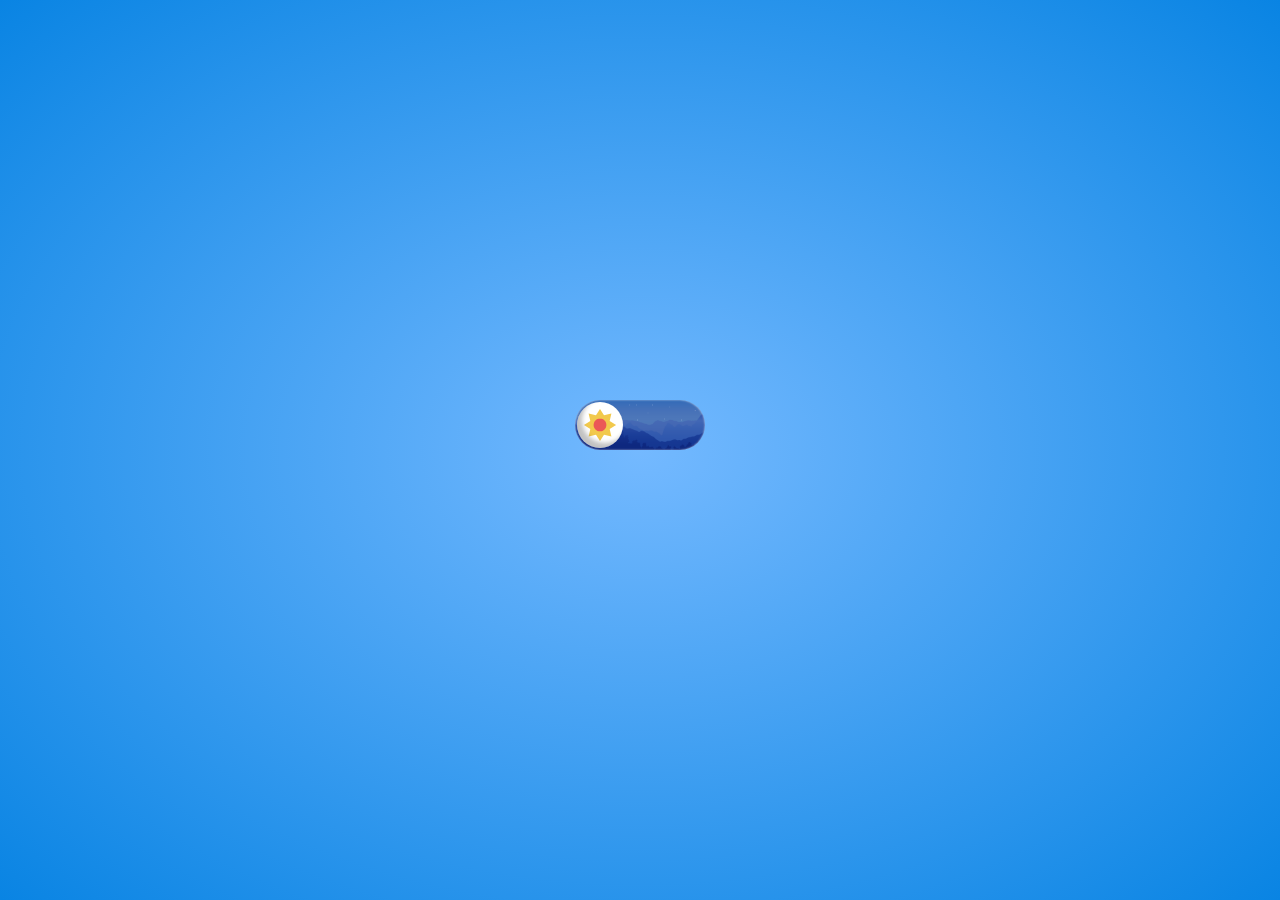
<file: svg/index.html>
<!DOCTYPE html>
<html lang="en">
<head>
    <meta charset="UTF-8">
    <meta http-equiv="X-UA-Compatible" content="IE=edge">
    <meta name="viewport" content="width=device-width, initial-scale=1.0">
    <link rel="stylesheet" href="style.css">
    <title>Document</title>
</head>
<body>
    <div class="wrapper">
        <input type="checkbox" name="checkbox" class="switch">
    </div>
        
        
        

</body>
</html>
</file>
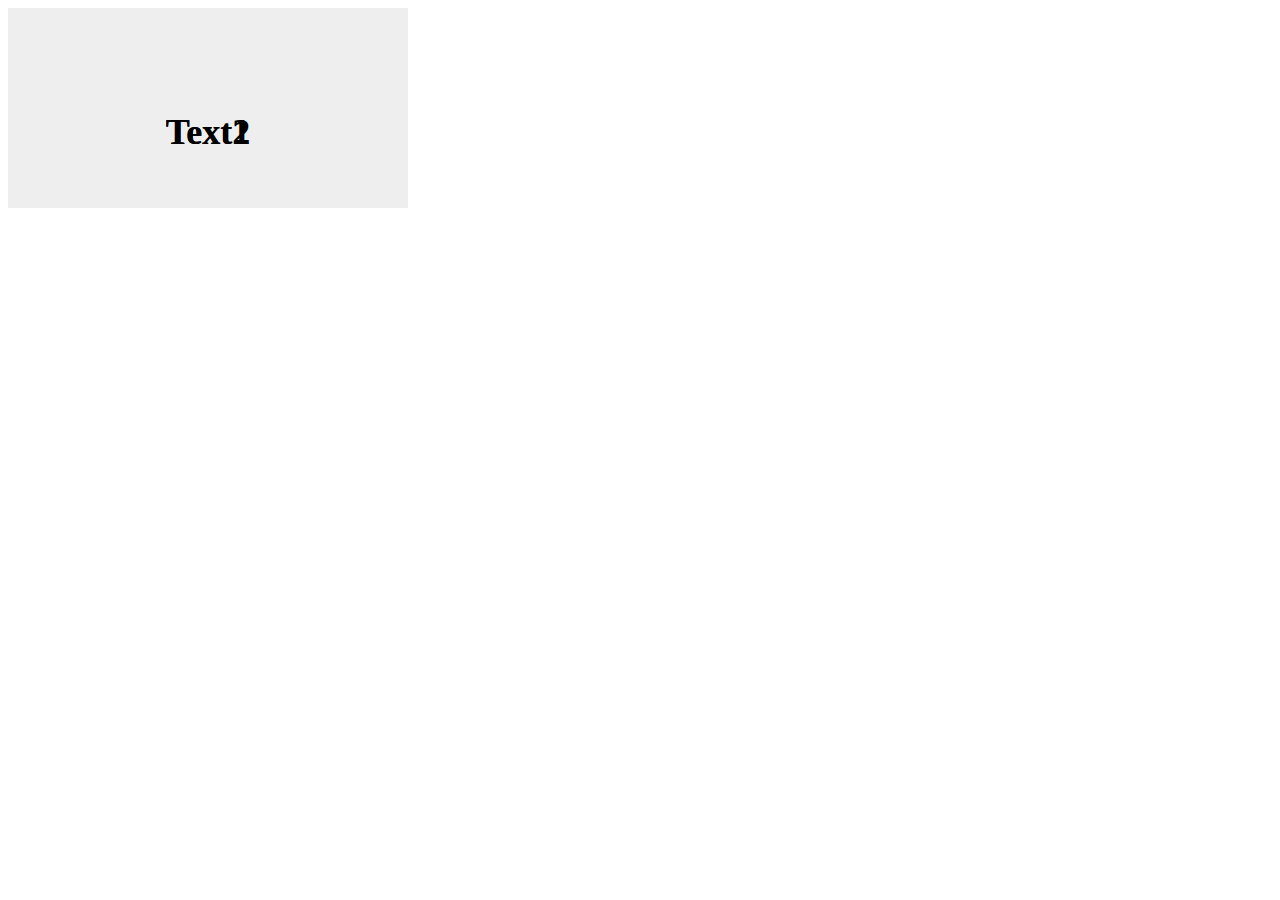
<file: test/test-list/index.html>
<!DOCTYPE html>
<html lang="en">
<head>
    <meta charset="UTF-8">
    <meta http-equiv="X-UA-Compatible" content="IE=edge">
    <meta name="viewport" content="width=device-width, initial-scale=1.0">
    <link rel="stylesheet" href="style.css">
    <title>Document</title>
</head>
<body>
  <div class="container">
    <h1 class="text">Text1</h1>
    <h1 class="masked-text">Text2</h1>
  </div>
  
    <script src="js.js"></script>
</body>
</html>
</file>
<file: svg/style.css>
body{
padding: 0px;
margin:0px;
width:100%;
height:100vh;
 background: radial-gradient(#74b9ff,#0984e3);
}

.wrapper{
width: 130px;
height:100px;
position: absolute;
top:50%;
left:50%;
transform: translate(-50%, -50%);
}

.switch{
position: relative;
width: 130px;
height: 50px;
margin: 0px;
appearance: none;
-webkit-appearance: none;
  
background-image:url('[data-uri]');
background-size: cover;
background-repeat: no-repeat;
border-radius: 25px;
box-shadow: inset 0px 0px 2px rgba(255,255,255,.7);
transition: background-image .7s ease-in-out;
outline: none;
cursor: pointer;
overflow: hidden;
}

.switch:checked{
background-image: url('[data-uri]');
background-size: cover;
transition: background-image 1s ease-in-out;
}


.switch:after{
content: '';
width: 46px;
height:46px;
border-radius: 50%;
background-color: #fff;
background: url(sun_poly.svg);
background-repeat: no-repeat;
background-color: rgb(255, 255, 255);
position: absolute;
left: 2px;
top: 2px;
transform: translateX(0px);
animation: off .7s forwards cubic-bezier(.8, .5, .2, 1.4);
box-shadow: inset 5px -5px 4px rgba(53, 53, 53, 0.3);
}

@keyframes off{
0%{
    transform: translateX(80px);
    width: 46px;
}
50%{
    width: 75px;  
    border-radius: 25px;   
}
100%{
    transform: translateX(0px); 
    width: 46px;
}
}



.switch:checked:after{
animation: on .7s forwards cubic-bezier(.8, .5, .2, 1.4);
box-shadow: inset -5px -5px 4px rgba(53, 53, 53, 0.3);
background: url(snowflake_poly.svg);
background-repeat: no-repeat;
background-color: #fff;
}

@keyframes on{
0%{
    transform: translateX(0px);
    width: 46px;
}
50%{
    width: 75px;  
    border-radius: 25px;   
}
100%{
    transform: translateX(80px); 
    width: 46px;
}
}
</file>
<file: test/test-list/style.css>
.container {
  position: relative;
  width: 400px;
  height: 200px;
  background-color: #eeeeee;
  overflow: hidden;
}

.text, .masked-text {
  position: absolute;
  top: 50%;
  left: 50%;
  transform: translate(-50%, -50%);
  font-size: 36px;
  color: #000000;
  transition: clip-path 0.5s ease-in-out;
  clip-path: inset(0 0 0 0);
}

.container:hover .text {
  clip-path: inset(0 0 50% 0);
}

.container:hover .masked-text {
  clip-path: inset(50% 0 0 0);
}
</file>
